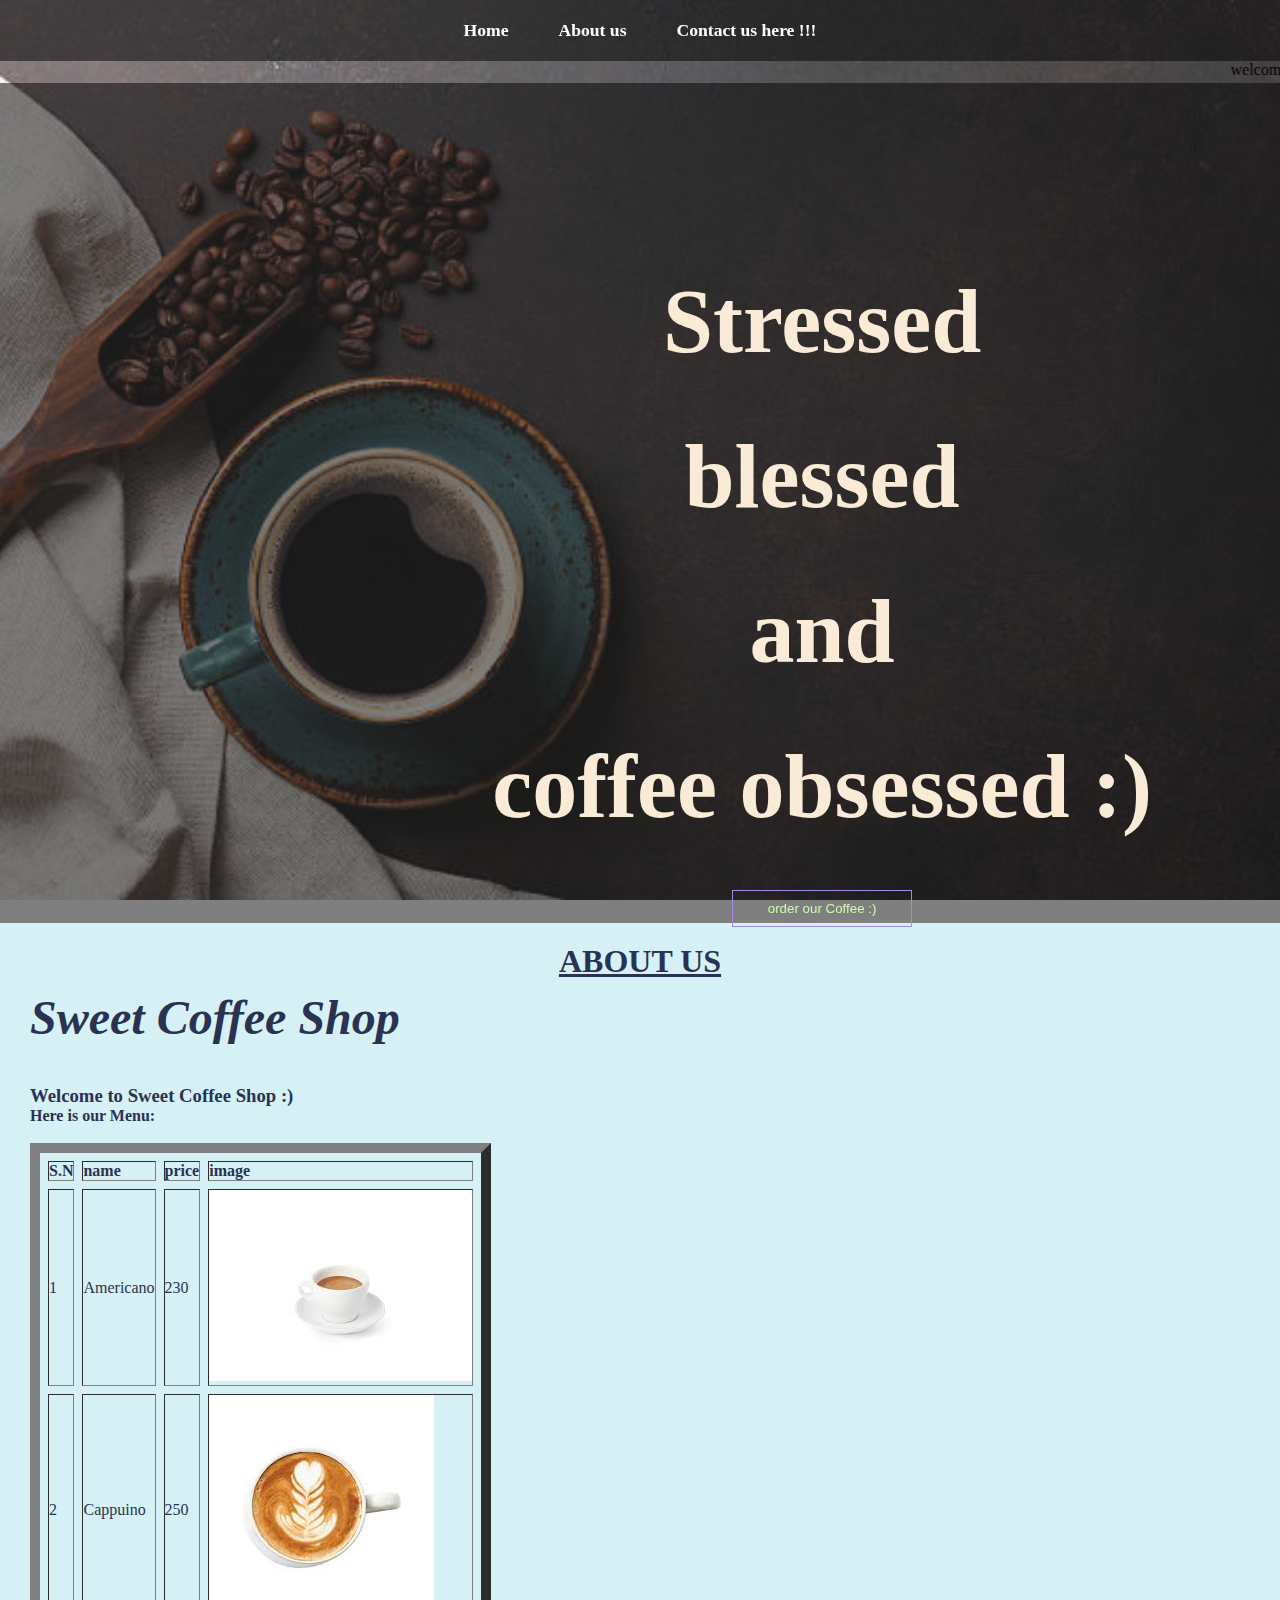
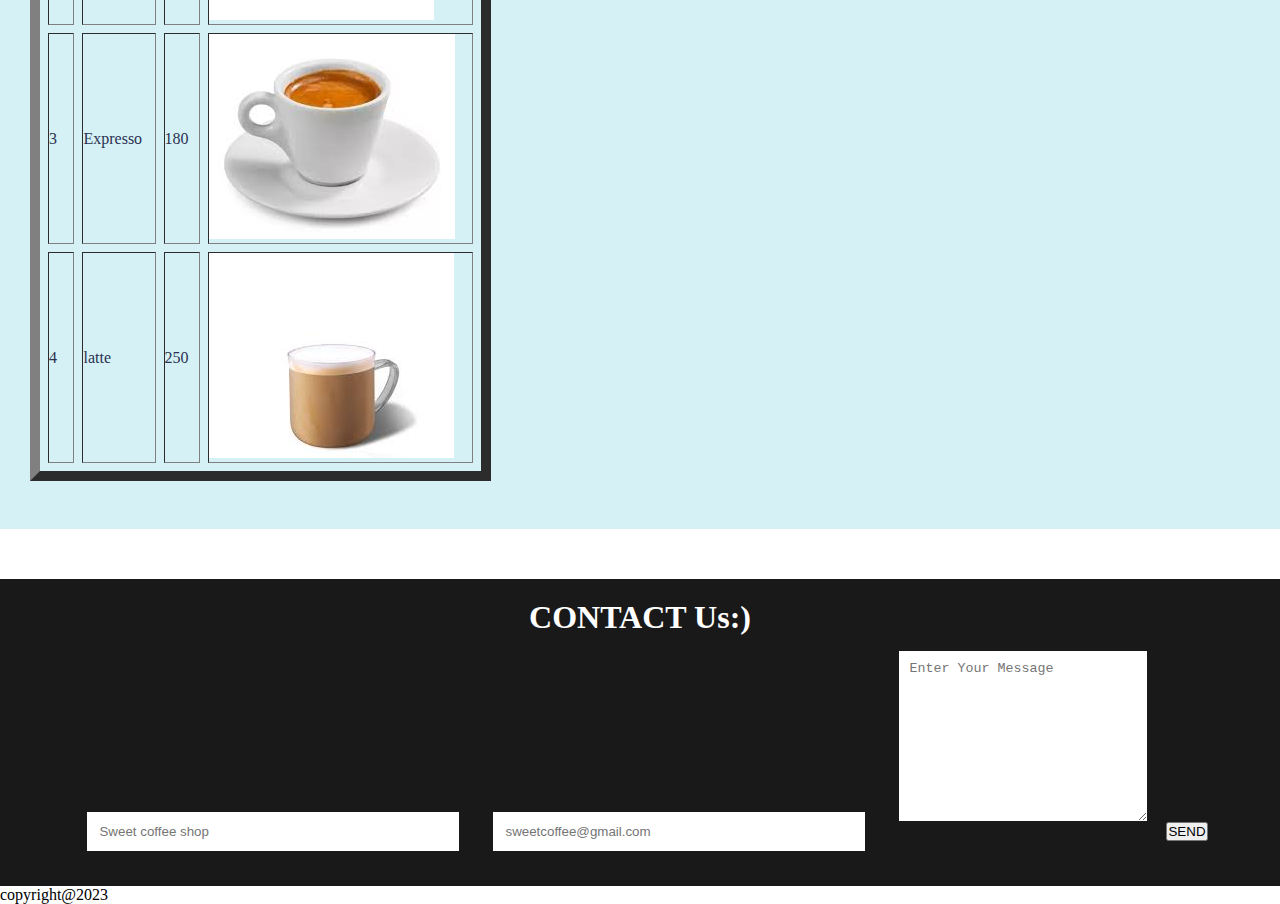
<file: w1/index.html>
<!DOCTYPE html>
<html lang="en">
<head>
    <meta charset="UTF-8">
    <meta http-equiv="X-UA-Compatible" content="IE=edge">
    <meta name="viewport" content="width=device-width, initial-scale=1.0">
    <title>Coffee Shop</title>
    <link rel="stylesheet" href="style.css">
</head>
<body>
    <nav class="navbar">
        <ul>
            <li><a href="#home">Home</a></li>
            <li><a href="#about">About us</a></li>
            <li><a href="#contact">Contact us here !!!</a></li>
            
        </ul>
    </nav>
    <marquee>welcome to our  page.............!!!!!!</marquee>
    <section id="home">
        
        <div class="main">
            <h1 class="headings"></h1>
            <h1>Stressed</h1><br><h1> blessed</h1><br>
            <h1> and </h1><br> 
            <h1>coffee obsessed :) </h1><br>
            <button class="btn">
                order our Coffee :)<br>
             </button>
        </div>
    </section>
     <!-----------------------------------about us-------------------------------------------->
    <section id="about">
       <h1 class="headings"><u>ABOUT US </u></h1>
       
            <div id="intro">
                <h2><i>Sweet Coffee Shop </i></h2>
                <p><h3>Welcome to Sweet Coffee Shop :)<br></h3>
                    <h4> Here is our Menu:</h4><br>

            <div id = "table">
                    <table border="10" cellspacing="8" >
            <tr>
                <th>S.N</th>
                <th>name</th>
                <th>price</th>
                <th>image</th>
                
                
            </tr>
            
            <tr>
                <td>1</td>
                <td>Americano</td>
                <td>230</td>
                <td><img src="ame.jpg" alt=""></td>
                </tr>  
                <tr>
                    <td>2</td>
                    <td>Cappuino</td>
                    <td>250</td>
                    <td><img src="Cappuino.jpg" alt=""></td>
                </tr> 
                <tr>
                    <td>3</td>
                    <td>Expresso</td>
                    <td>180</td>
                    <td><img src="download.jpg" alt=""></td>
                </tr>
                <tr>
                  <td>4 </td>
                  <td>latte</td>
                  <td>250</td>
                  <td><img src="latte.jpg" alt=""></td>
                </tr>
        </table><br>
        </table>
            </div>
        


                </p>
            </div>
        </div>
    </section>

<!-----------------------------------contact-------------------------------------------->
    <section id="contact">
        <h1 class="headings">CONTACT Us:)</h1>
        <form action="" class="form">
        <input type="text" name="name" class="input" placeholder="Sweet coffee shop">
        <input type="email" name="email" class="input"
        placeholder="sweetcoffee@gmail.com">
        <textarea name="msg" id="msg" cols="30" rows="10"
        placeholder="Enter Your Message"></textarea>
        <input type="submit" value="SEND" id="send">
        </form>
    </section>


    <footer>
           copyright@2023
      </footer>

</body>
</html>
</file>
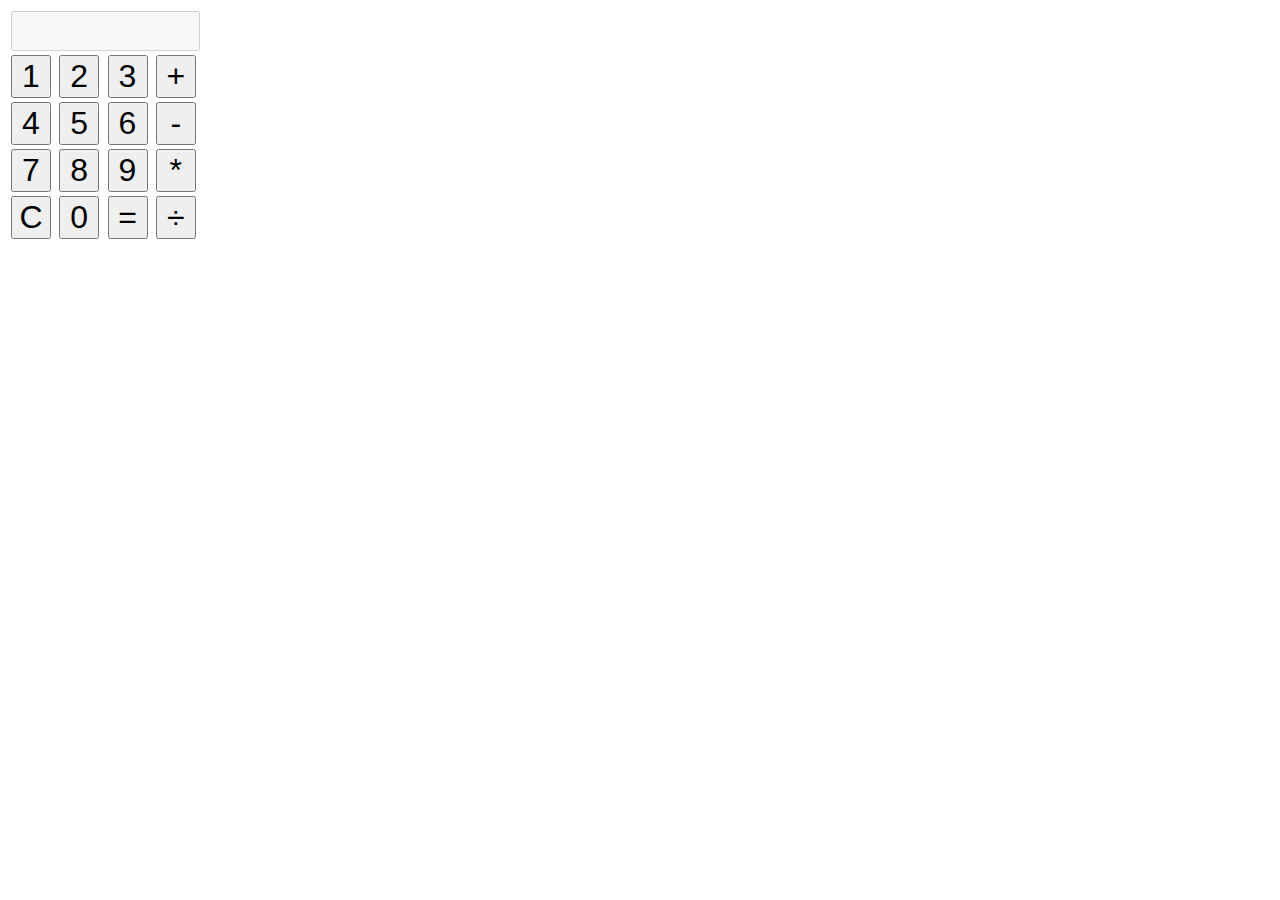
<file: calculator/calculator.html>
<html>
<head>
<style>
button {
font-size: 200%;
width: 40px;
}

input {
font-size: 14px;
height: 40px;
text-align: right;
}

</style>
</head>

<body>

<table>
<tr>
  <td colspan="4"><input id="display" name="display" disabled></input></td>
</tr>

<tr>
  <td><button id="button1" value="1">1</button></td>
  <td><button id="button2" value="2">2</button></td>
  <td><button id="button3" value="3">3</button></td>
  <td><button id="addButton" value="+">+</button></td>
</tr>
<tr>
  <td><button id="button4" value="4">4</button></td>
  <td><button id="button5" value="5">5</button></td>
  <td><button id="button6" value=6>6</button></td>
  <td><button id="subtractButton" value="-">-</button></td>
</tr>
<tr>
  <td><button id="button7" value="7">7</button></td>
  <td><button id="button8" value="8">8</button></td>
  <td><button id="button9" value="9">9</button></td>
  <td><button id="multiplyButton" value="*">*</button></td>
</tr>
<tr>
  <td><button id="clearButton">C</button></td>
  <td><button id="button0" value="0">0</button></td>
  <td><button id="equalsButton" value="=">=</button></td>
  <td><button id="divideButton">&#247;</button></td>
</tr>



</table>

<span id='output'><!-- Use this span for writing debug messages or anything else you think will help! --></span>

<script src="calculator.js"></script>


</body>



</html>
</file>
<file: w1/style.css>
*{
    margin: 0;
    padding: 0;
    box-sizing: border-box;
}
html{
    scroll-behavior:smooth;
}
/* Navbar */
.navbar{
    display: flex;
    justify-content: center;
    align-items: center;
    background-color: rgba(0, 0, 0, 0.5);
    position: sticky;
    top: 0;
}
.navbar ul{
    display: flex;
    list-style: none;
    margin: 20px 0px;
}
.navbar ul{
    font-family: 'Times New Roman', Times, serif;
    font-size: 1.1rem;
    font-weight: bold;
}
.navbar ul li a{
    text-decoration: none;
    color:white;
    padding: 8px 25px;
    transition: all .5s ease;
}
.navbar ul li a:hover{
    background-color: whitesmoke;
    color: black;
    box-shadow: 0 0 10px white;
}

/* Home Section */
#home{
    display: flex;
    text-align: center;
    flex-direction: column;
    background-color: rgba(0, 0, 0, 0.5);
    height: 840px;
    justify-content: center;
    align-items: center;
    color: antiquewhite;
    text-align: center;
}
#home::before{
    content: "";
    position: absolute;
    top: 0;
    right: 0;
    background: url('backg.jpeg') no-repeat center center/cover;
    height: 900px;
    width: 100%;
    z-index: -1;
    opacity: .8;
}
.main{
    display: flex;
    flex-direction: column;
    align-items: center;
    position: absolute;
    top: 30%;
    right: 10%;
    font-size: 45px;
}
.heading{
    font-family: 'Times New Roman', Times, serif;
    font-size: 3rem;
    text-align: center;
    margin: 40px 0px;
}
.btn{
    padding: 10px 35px;
    background-color: transparent;
    border: 1px solid rgb(160, 140, 238);
    color: rgb(204, 252, 174);
    outline: none;
    transition: .6s ease;
}
.btn:hover{
    cursor: pointer;
    background-color: white;
    color: rgb(90, 75, 115);
    box-shadow: 0 0 5px white, 0 0 10px white, 0 0 15px greenyellow;
    font-weight: bold;
}

/* About Section */


#about{
    display: flex;
    background-color:rgb(213, 241, 245);
    color: rgb(43, 50, 81);
    text-align: center;
    flex-direction: column;
    box-sizing: border-box;
    padding: 20px;
    margin-bottom: 50px;
}
#pic{
    display: flex;
}
#pic img{
    width: 200px;
    height: 100px;
}
#intro{
    display: flex;
    flex-direction: column;
    text-align: justify;
    padding: 10px;
}
#intro h2{
    font-size: 3rem;
    margin-bottom: 40px;
    
}



 /* Contact Section */
 #contact{
    display: flex;
    flex-direction: column;
    text-align: center;
    box-sizing: border-box;
    background-color: rgba(0, 0, 0, 0.9);
    color: white;
    padding: 20px;
 }
 .from{
    display: flex;
    flex-direction: column;
    box-sizing: border-box;
    align-items: center;
    margin: 20px 0px;
    
 }
 .input{
    padding: 12px;
    margin: 15px;
    width: 30%;
    border: none;
    outline: none;
 }
 #msg{
    width: 20%;
    padding: 10px;
    margin: 15px;
    border: none;
    outline: none;
    align-items: center;
    {
 #send{
    padding: 10px;
    width: 10%;
    margin: 40px;
    border: none;
    outline: none;
 }
 #send:hover{
    cursor: pointer;
    box-shadow: 0 0 10px white;


 }
</file>
